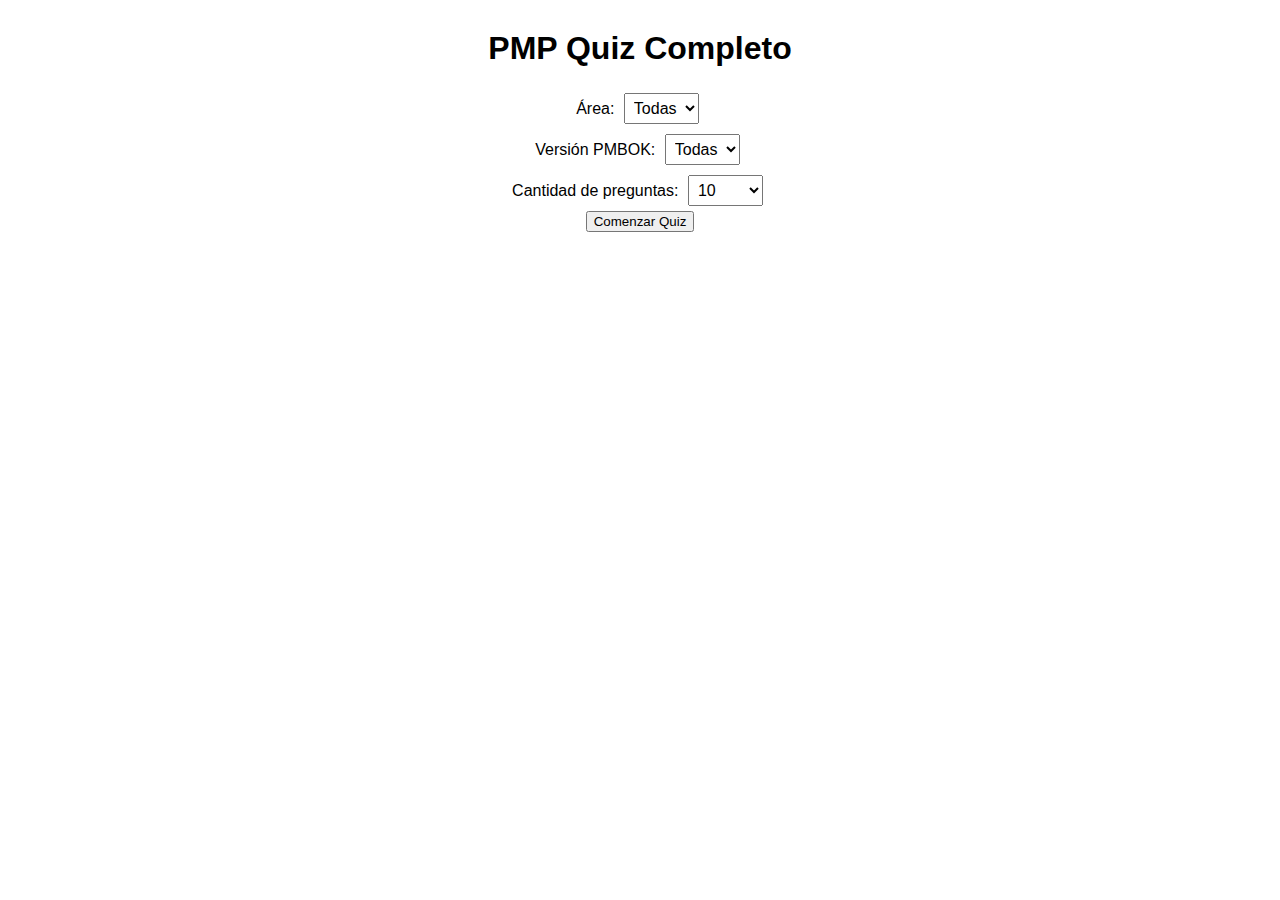
<file: index2.html>
<!DOCTYPE html>
<html lang="es">
<head>
<meta charset="UTF-8">
<title>PMP Quiz Completo</title>
<style>
  body { font-family: Arial, sans-serif; max-width: 800px; margin: 30px auto; }
  h1 { text-align: center; }
  .question { font-size: 1.2em; margin-bottom: 20px; }
  .options button { display: block; margin: 10px 0; padding: 10px; width: 100%; font-size: 1em; cursor: pointer; }
  .correct { background-color: #4CAF50; color: white; }
  .wrong { background-color: #F44336; color: white; }
  .info { margin-top: 10px; font-size: 0.9em; color: #555; }
  .score { font-weight: bold; margin-bottom: 20px; }
  #start-screen, #end-screen { text-align: center; margin-bottom: 20px; }
  select, input { padding: 5px; font-size: 1em; margin: 5px; }
  #timers { display: flex; justify-content: space-between; margin-top: 10px; font-weight: bold; }
</style>
</head>
<body>

<h1>PMP Quiz Completo</h1>

<!-- Pantalla de inicio -->
<div id="start-screen">
  <div>
    <label for="area-filter">Área: </label>
    <select id="area-filter">
      <option value="all">Todas</option>
    </select>
  </div>
  <div>
    <label for="version-filter">Versión PMBOK: </label>
    <select id="version-filter">
      <option value="all">Todas</option>
    </select>
  </div>
  <div>
    <label for="quiz-size">Cantidad de preguntas: </label>
    <select id="quiz-size">
      <option value="10">10</option>
      <option value="50">50</option>
      <option value="100">100</option>
      <option value="400">400</option>
      <option value="1000">1000</option>
      <option value="2000">2000</option>
      <option value="all">Todas</option>
    </select>
  </div>
  <button onclick="startQuiz()">Comenzar Quiz</button>
</div>

<!-- Puntaje -->
<div class="score" id="score-container" style="display:none;">
  Puntaje: <span id="score">0</span> |
  Pregunta: <span id="current-question">0</span>/<span id="total-questions">0</span>
</div>

<!-- Contenedor del quiz -->
<div id="quiz-container" style="display:none;">
  <div class="question" id="question"></div>
  <div class="info" id="q-info"></div>
  <div class="options" id="options"></div>

  <div id="timers">
    <div id="total-timer">Tiempo total restante: 0m 0s</div>
    <div id="question-timer">Tiempo pregunta: 0m 0s</div>
  </div>
</div>

<!-- Pantalla final -->
<div id="end-screen" style="display:none;">
  <h2>¡Quiz terminado!</h2>
  <p>Puntaje final: <span id="final-score"></span> / <span id="final-total"></span></p>
  <div id="stats"></div>
  <button onclick="restartQuiz()">Reiniciar Quiz</button>
</div>

<script>
// ==========================
// Datos de ejemplo
// ==========================
let allQuestions = [
  { number:1, question:"Pregunta 1", options:["A","B","C","D"], correct:0, version:"v6", area:"Área1" },
  { number:2, question:"Pregunta 2", options:["A","B","C","D"], correct:1, version:"v6", area:"Área1" },
  { number:3, question:"Pregunta 3", options:["A","B","C","D"], correct:2, version:"v7", area:"Área2" }
];

// ==========================
// Variables globales
// ==========================
let questions = [];
let current = 0;
let score = 0;
let history = [];
let timePerQuestion = 30;
let totalTimer = 0;
let timerInterval = null;
let examTimerInterval = null;
let answered = false;
let currentShuffled = [];

// ==========================
// Inicializar filtros
// ==========================
function populateFilters(){
  const areaSelect = document.getElementById("area-filter");
  const versionSelect = document.getElementById("version-filter");

  const areas = [...new Set(allQuestions.map(q => q.area))].sort();
  const versions = [...new Set(allQuestions.map(q => q.version))].sort();

  areas.forEach(a => areaSelect.appendChild(new Option(a, a)));
  versions.forEach(v => versionSelect.appendChild(new Option(v, v)));
}
populateFilters();

// ==========================
// Iniciar Quiz
// ==========================
function startQuiz(){
  const area = document.getElementById("area-filter").value;
  const version = document.getElementById("version-filter").value;
  const size = document.getElementById("quiz-size").value;

  questions = allQuestions.filter(q =>
    (area === "all" || q.area === area) &&
    (version === "all" || q.version === version)
  );

  if (questions.length === 0) {
    alert("No hay preguntas para los filtros seleccionados.");
    return;
  }

  questions = shuffleArray(questions);
  if (size !== "all") questions = questions.slice(0, parseInt(size));

  score = 0;
  current = 0;
  history = [];
  totalTimer = questions.length * timePerQuestion;

  document.getElementById("start-screen").style.display = "none";
  document.getElementById("score-container").style.display = "block";
  document.getElementById("quiz-container").style.display = "block";
  document.getElementById("end-screen").style.display = "none";

  document.getElementById("score").innerText = score;
  document.getElementById("current-question").innerText = 1;
  document.getElementById("total-questions").innerText = questions.length;

  startExamTimer();
  showQuestion();
}

// ==========================
// Temporizador total
// ==========================
function startExamTimer(){
  const totalDiv = document.getElementById("total-timer");
  examTimerInterval = setInterval(()=>{
    if (totalTimer <= 0) {
      clearInterval(examTimerInterval);
      finishQuiz();
    } else {
      totalTimer--;
      totalDiv.innerText = `Tiempo total restante: ${formatTime(totalTimer)}`;
    }
  }, 1000);
}

// ==========================
// Mostrar pregunta
// ==========================
function showQuestion(){
  clearInterval(timerInterval);
  answered = false;

  const q = questions[current];
  if (!q) {
    finishQuiz();
    return;
  }

  document.getElementById("question").innerText = `${current + 1}. ${q.question}`;
  document.getElementById("q-info").innerText = `Área: ${q.area} | Versión: ${q.version}`;

  const optionsDiv = document.getElementById("options");
  optionsDiv.innerHTML = "";

  currentShuffled = shuffleArray(
    Array.from({ length: q.options.length }, (_, i) => i)
  );

  currentShuffled.forEach((origIdx, pos) => {
    const btn = document.createElement("button");
    btn.type = "button";
    btn.innerText = q.options[origIdx];
    btn.onclick = () => checkAnswer(pos);
    optionsDiv.appendChild(btn);
  });

  startQuestionTimer();
}

// ==========================
// Temporizador por pregunta
// ==========================
function startQuestionTimer(){
  let timeLeft = timePerQuestion;
  const questionDiv = document.getElementById("question-timer");
  questionDiv.innerText = `Tiempo pregunta: ${formatTime(timeLeft)}`;

  timerInterval = setInterval(()=>{
    timeLeft--;
    questionDiv.innerText = `Tiempo pregunta: ${formatTime(timeLeft)}`;
    if (timeLeft <= 0) {
      clearInterval(timerInterval);
      checkAnswer(-1);
    }
  }, 1000);
}

// ==========================
// Verificar respuesta
// ==========================
function checkAnswer(selectedPos){
  if (answered) return;
  answered = true;
  clearInterval(timerInterval);

  const q = questions[current];
  const buttons = document.getElementById("options").children;
  const actualSelected = selectedPos >= 0 ? currentShuffled[selectedPos] : -1;

  for (let i = 0; i < buttons.length; i++) {
    const realIdx = currentShuffled[i];
    buttons[i].disabled = true;
    if (realIdx === q.correct) buttons[i].classList.add("correct");
    if (realIdx === actualSelected && actualSelected !== q.correct) {
      buttons[i].classList.add("wrong");
    }
  }

  if (actualSelected === q.correct) score++;

  history.push({
    number: q.number,
    question: q.question,
    area: q.area,
    version: q.version,
    correct: actualSelected === q.correct
  });

  document.getElementById("score").innerText = score;

  setTimeout(()=>{
    current++;
    if (current >= questions.length) {
      finishQuiz();
    } else {
      document.getElementById("current-question").innerText = current + 1;
      showQuestion();
    }
  }, 2000);
}

// ==========================
// Finalizar quiz
// ==========================
function finishQuiz(){
  clearInterval(timerInterval);
  clearInterval(examTimerInterval);

  document.getElementById("quiz-container").style.display = "none";
  document.getElementById("score-container").style.display = "none";
  document.getElementById("end-screen").style.display = "block";

  document.getElementById("final-score").innerText = score;
  document.getElementById("final-total").innerText = questions.length;

  const areas = {};
  const versions = {};
  let html = "<h3>Estadísticas</h3>";

  history.forEach(h => {
    areas[h.area] = areas[h.area] || { c:0, t:0 };
    versions[h.version] = versions[h.version] || { c:0, t:0 };
    areas[h.area].t++;
    versions[h.version].t++;
    if (h.correct) {
      areas[h.area].c++;
      versions[h.version].c++;
    }
  });

  html += "<b>Por área:</b><br>";
  for (let a in areas) html += `${a}: ${areas[a].c}/${areas[a].t}<br>`;

  html += "<b>Por versión:</b><br>";
  for (let v in versions) html += `${v}: ${versions[v].c}/${versions[v].t}<br>`;

  document.getElementById("stats").innerHTML = html;
}

// ==========================
// Reiniciar
// ==========================
function restartQuiz(){
  clearInterval(timerInterval);
  clearInterval(examTimerInterval);
  score = 0;
  current = 0;
  history = [];
  document.getElementById("start-screen").style.display = "block";
  document.getElementById("end-screen").style.display = "none";
}

// ==========================
// Utils
// ==========================
function shuffleArray(arr){
  for(let i = arr.length - 1; i > 0; i--){
    const j = Math.floor(Math.random() * (i + 1));
    [arr[i], arr[j]] = [arr[j], arr[i]];
  }
  return arr;
}

function formatTime(sec){
  sec = Math.max(0, Math.floor(sec));
  const m = Math.floor(sec / 60);
  const s = sec % 60;
  return `${m}m ${s}s`;
}
</script>

</body>
</html>
</file>
